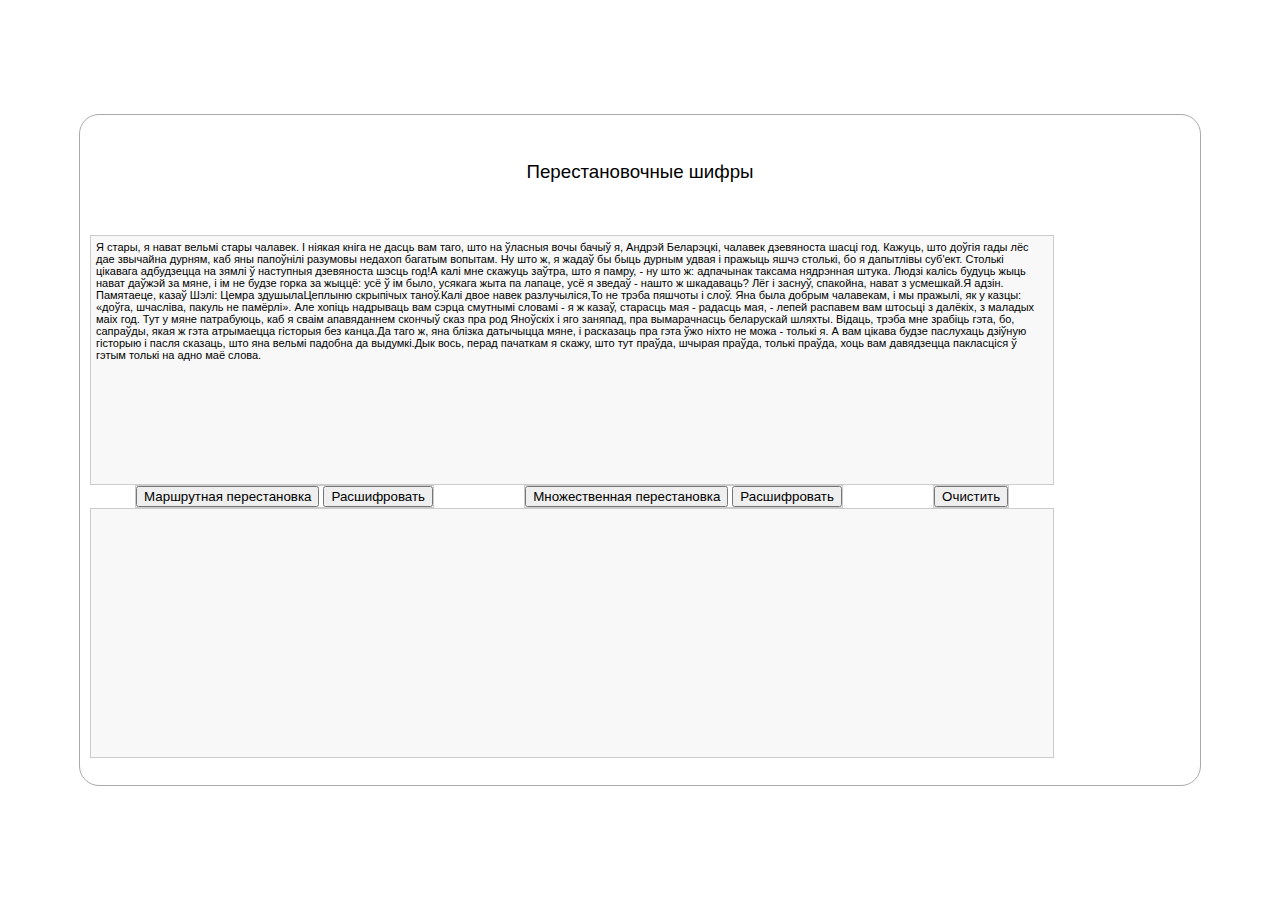
<file: 5/lab_5/lab5/index.html>
<html>

<head>
    <meta charset="utf-8">
    <style>
        body {
            display: flex;
            justify-content: center;
            align-items: center;
        }
        
        .border {
            border: #ccc 1px solid;
            margin-left: 10px;
            margin-right: 10px;
        }
        
        .container {
            height: fit-content;
            width: fit-content;
            width: 1100px;
            height: 650px;
            display: flex;
            flex-direction: column;
            align-items: center;
            justify-content: space-around;
            border: #aaa solid 1px;
            border-radius: 20px;
            padding: 10px;
        }
        
        #originalText,
        #ciphertext {
            width: 100%;
            height: 250px;
            background-color: #f8f8f8;
            font-family: 'Segoe UI', Tahoma, Geneva, Verdana, sans-serif;
            font-size: 11px;
            border: #ccc solid 1px;
            overflow: scroll;
            padding: 5px;
            overflow-x: hidden;
            resize: none;
        }
        
        h3 {
            font-family: 'Segoe UI', Tahoma, Geneva, Verdana, sans-serif;
            font-weight: 400;
        }
        
        .controls {
            display: flex;
            justify-content: space-around;
            align-items: center;
        }
    </style>
</head>

<body>
    <div class="container">
        <h3>Перестановочные шифры</h3>
        <div style="display: flex; justify-content: space-between; width: 100%;">
            <div style="margin-right: 5px; width: 1000px;">
                <textarea id="originalText"></textarea>
                <div class="controls">
                    <div class="border">
                        <button onclick="crypt1()">Маршрутная перестановка</button>
                        <button onclick="decrypt1()">Расшифровать</button>
                    </div>
                    <div class="border">
                        <button onclick="crypt2()"> Множественная перестановка</button>
                        <button onclick="decrypt2()">Расшифровать</button>
                    </div>
                    <div class="border">
                        <button onclick="document.getElementById('originalText').value=''; document.getElementById('ciphertext').value='';">Очистить</button>
                    </div>
                </div>
                <textarea id="ciphertext">

                </textarea>

            </div>
            <div id="origAn" style="width: 60px; font-size: 12px; margin-left: 15px;"></div>
            <div id="ciphAn" style="width: 60px;  font-size: 12px;"></div>

        </div>
    </div>
</body>
<script src="script.js"></script>

</html>
</file>
